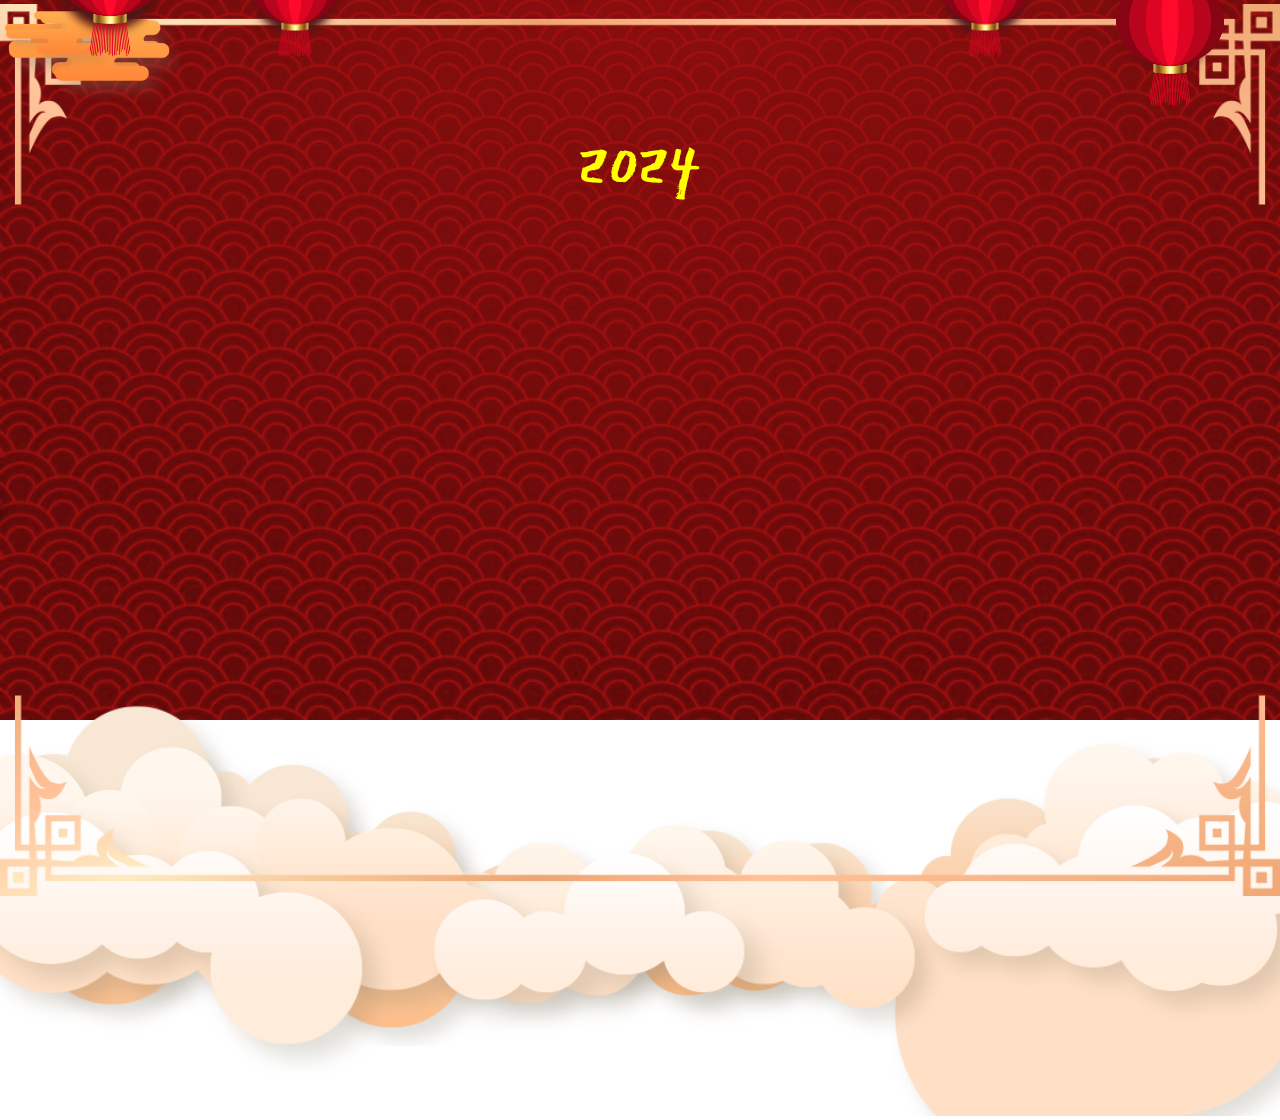
<file: index.html>
<!DOCTYPE html>
<html lang="en">
<head>
    <meta charset="UTF-8">
    <meta http-equiv="X-UA-Compatible" content="IE=edge">
    <meta name="viewport" content="width=device-width, initial-scale=1.0">
    <link rel="stylesheet" href="style.css">
    <title>Happy New Year 2024</title>
</head>
<body>
    <div class="wrapper">
        <h1>Thời gian chỉ còn...</h1>
        <div class="box-time">
            <div class="time">
                <p>Ngày</p>
                <span id="days">day</span>
            </div>
            <div class="time">
                <p>Giờ</p>
                <span id="hours">hours</span>
            </div>
            <div class="time">
                <p>Phút</p>
                <span id="minutes">minute</span>
            </div>
            <div class="time">
                <p>Giây</p>
                <span id="seconds">seconds</span>
            </div>
        </div>
    </div>
</body>
<script src="app.js"></script>
<script>
    // Sử dụng sự kiện onselectstart để ngăn chặn việc chọn văn bản
document.addEventListener('selectstart', function (e) {
    e.preventDefault();
});
// Sử dụng sự kiện contextmenu để ngăn chặn hiển thị menu ngữ cảnh khi chuột phải
document.addEventListener('contextmenu', function (e) {
    e.preventDefault();
});
</script>
</html>
</file>
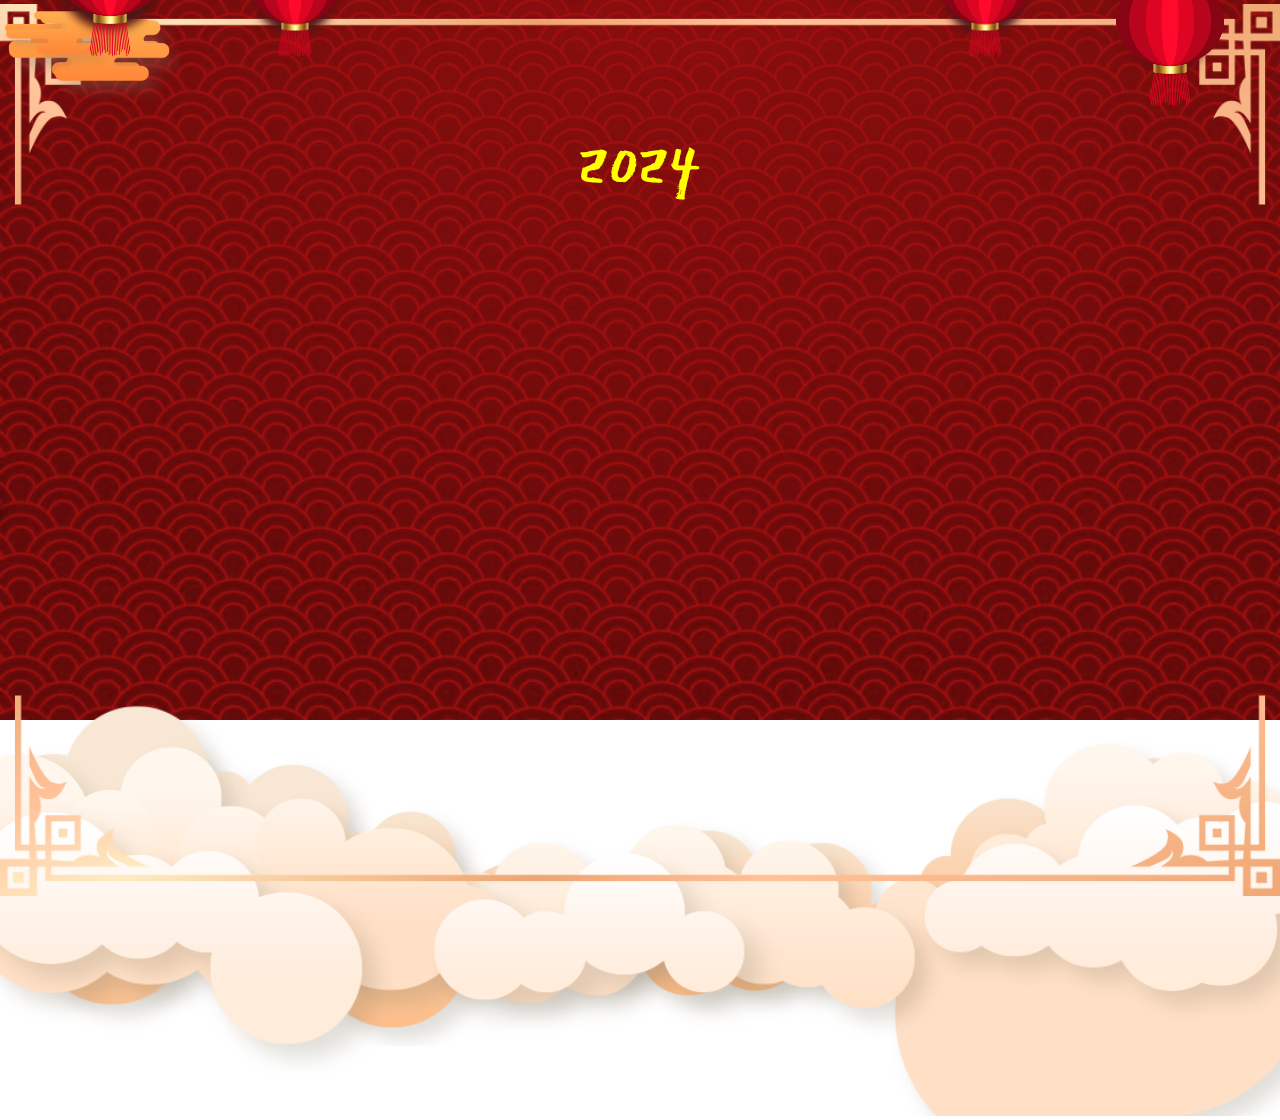
<file: intro.html>
<!DOCTYPE html>
<html lang="en">
<head>
    <meta charset="UTF-8">
    <meta http-equiv="X-UA-Compatible" content="IE=edge">
    <link rel="website icon" type="png" href="image/rong.png">
    <meta name="viewport" content="width=device-width, initial-scale=1.0">
    <link rel="stylesheet" href="https://cdnjs.cloudflare.com/ajax/libs/font-awesome/6.2.1/css/all.min.css" integrity="sha512-MV7K8+y+gLIBoVD59lQIYicR65iaqukzvf/nwasF0nqhPay5w/9lJmVM2hMDcnK1OnMGCdVK+iQrJ7lzPJQd1w==" crossorigin="anonymous" referrerpolicy="no-referrer" />
    <link rel="stylesheet" href="intro.css">
    <title>Happy New Year 2024</title>
</head>
<body>
    <div class="box-slider">       
        <div class="slider1">
            <img src="image/bgr.jpg" alt="">
            <div class="happynewyear">
                <div class="textHappynewyear">
                    <div class="box-span">
                        <span></span>
                    </div>
                    <div class="box-span">
                        <span></span>
                    </div>
                    <div class="box-span">
                        <span></span>
                    </div>
                    <div class="box-span">
                        <span></span>
                    </div>
                </div>
            </div>
            <div class="box-button">
                <div class="button">
                    <button>Ấn vào đây nè!</button>
                    <span><i class="fa-solid fa-heart"></i></span>
                </div>
            </div>
            <div class="box-slider_img1">
                <div class="slider-img1">
                    <img src="image/circular-pattern.png" alt="">
                </div>
                <div class="pattern">
                    <img src="image/pattern.png" alt="">
                </div>
            </div>
            <div class="circle">
                <span></span>
            </div>
            <div class="box-flower">
                <div class="flower-img">
                    <img src="image/flower.png" alt="">
                </div>
                <div class="flower-img">
                    <img src="image/flower.png" alt="">
                </div>
                <div class="flower-img">
                    <img src="image/flower1.png" alt="">
                </div>
                <div class="flower-img">
                    <img src="image/flower1.png" alt="">
                </div>
                <div class="flower-img">
                    <img src="image/flower2.png" alt="">
                </div>
                <div class="flower-img">
                    <img src="image/flower2.png" alt="">
                </div>
            </div>
            <div class="box-slider_img2">
                <div class="box-slider-img2">
                    <div class="slider-img2">
                        <img src="image/lanterns.png" alt="">
                    </div>
                </div>
                <div class="box-slider-img3">
                    <div class="slider-img3">
                        <img src="image/lanterns.png" alt="">
                    </div>
                </div>
                <div class="box-slider-img4">
                    <div class="slider-img4">
                        <img src="image/lanterns.png" alt="">
                    </div>
                </div>
                <div class="box-slider-img5">
                    <div class="slider-img5">
                        <img src="image/lanterns.png" alt="">
                    </div>
                </div>
            </div>
            <div class="slider-img6">
                <img src="image/cloud-red1.png" alt="">
                <img src="image/cloud-red2.png" alt="">
                <img src="image/cloud-red2.png" alt="">
            </div>
            <div class="box-lion_dance">
                <div class="lion_dance1">
                    <img src="image/Lion-dance.gif" alt="">
                </div>
                <div class="lion_dance2">
                    <img src="image/Lion-dance2.gif" alt="">
                </div>
            </div>
            <div class="cat">
                <img src="image/rong.png" alt="">
            </div>
            <div class="box-number">
                <div class="number2023">
                    <div class="number">
                        <span>2</span>
                    </div>
                    <div class="number">
                        <span>0</span>
                    </div>
                    <div class="number">
                        <span>2</span>
                    </div>
                    <div class="number">
                        <span>4</span>
                    </div>
                </div>
            </div>
            <div class="box-rim">
                <div class="rim1">
                    <img src="image/rim1.png" alt="">
                </div>
                <div class="rim2">
                    <img src="image/rim1.png" alt="">
                </div>
            </div>
            <div class="box-texture_clouds">
                <div class="texture_clouds1">
                    <img src="image/texture-clouds.png" alt="">
                </div>
                <div class="texture_clouds1">
                    <img src="image/texture-clouds.png" alt="">
                </div>
                <div class="texture_clouds1">
                    <img src="image/texture-clouds.png" alt="">
                </div>
                <div class="texture_clouds1">
                    <img src="image/texture-clouds.png" alt="">
                </div>
                <div class="texture_clouds1">
                    <img src="image/texture-clouds.png" alt="">
                </div>
            </div>
            <div class="box-big_clouds">
                <div class="big_clouds1">
                    <img src="image/big-clouds1.png" alt="">
                </div>
                <div class="big_clouds2">
                    <img src="image/big-clouds2.png" alt="">
                </div>
                <div class="big_clouds3">
                    <img src="image/big-clouds3.png" alt="">
                </div>
            </div>
        </div>
        <div class="slider2">
            <div class="rhombus"></div>
            <div class="rhombus"></div>
            <div class="rhombus-img">
                <img src="image/thoai.jpg" alt="">
            </div>
            <div class="mail">
                <button><i class="fa-regular fa-envelope"></i></button>
                <span class="heart"><i class="fa-solid fa-heart"></i></span>
            </div>
        </div>
        <div class="slider3">
            <div class="box-content">
                <div class="left">
                    <img src="image/bg1.jpg" alt="">
                    <div class="center">

                    </div>
                    <div class="lanterns-content">
                        <img src="image/lanterns.png" alt="">
                    </div>
                    <div class="box-big_flowers">
                        <img src="image/big-flower.png" alt="">
                        <img src="image/big-flower.png" alt="">
                        <img src="image/big-flower.png" alt="">
                        <img src="image/big-flower1.png" alt="">
                        <img src="image/big-flower1.png" alt="">
                        <img src="image/big-flower2.png" alt="">
                        <img src="image/big-flower2.png" alt="">
                        <img src="image/big-flower2.png" alt="">
                    </div>
                    <div class="box-circle_left">
                        <div class="circle_left">
                            <img src="image/circular-pattern.png" alt="">
                            <div class="text-content">
                                <h2>Happy New</h2>
                                <h1>Year</h1>
                                <span>2024</span>
                            </div>
                        </div>
                    </div>
                    <div class="apricot_blossom">
                        <img src="image/apricot-blossom.png" alt="">
                        <img src="image/apricot-blossom.png" alt="">
                        <img src="image/apricot-blossom.png" alt="">
                        <img src="image/apricot-blossom.png" alt="">
                        <img src="image/apricot-blossom.png" alt="">
                        <img src="image/apricot-blossom.png" alt="">
                    </div>
                </div>
                <div class="right">
                    <div class="content">
                        <div class="title">
                            <h1>Bố Mẹ</h1>
                        </div>
                        <p> 🌻🌺Thời khắc chuyển giao sang một trang mới đã đến🌺🌻
                             Con chúc bố mẹ sức khỏe dồi dào⭐ gia đình mình mãi hạnh phúc😊 sum vầy bên nhau💫🌞 và đặc biệt gặp thật nhiều may mắn✨🍀
                             Con yêu cả gia đình mình nhiều 🎁⭐
                        </p>
                        <div class="fixedContent">
                            <h3>Phan Ngọc Thoại</h3>
                        </div>
                    </div>
                </div>
            </div>
            <i class="fa-solid fa-xmark"></i>
        </div>
    </div>

    <audio id="song">
        <source src="image/nhac.mp3" type="audio/mp3">
    </audio>
<script src="intro.js"></script>
<script>
    // Sử dụng sự kiện onselectstart để ngăn chặn việc chọn văn bản
document.addEventListener('selectstart', function (e) {
    e.preventDefault();
});
// Sử dụng sự kiện contextmenu để ngăn chặn hiển thị menu ngữ cảnh khi chuột phải
document.addEventListener('contextmenu', function (e) {
    e.preventDefault();
});
</script>
</body>
</html>
</file>
<file: style.css>
@import url('https://fonts.googleapis.com/css2?family=Lobster&display=swap');
@import url('https://fonts.googleapis.com/css2?family=Caramel&display=swap');
@import url('https://fonts.googleapis.com/css2?family=Fredoka+One&display=swap');
*{
    padding: 0;
    margin: 0;
    box-sizing: border-box;
}
body{
    background-image: url('image/background1.jpg');
    background-repeat: no-repeat;
    background-size: cover;
    width: 100vw;
    height: 100vh;
    position: relative;
    display: flex;
    justify-content: center;
    align-items: center;
}
.wrapper{
    position: relative;
    width: 100%;
    height: 100%;
    display: flex;
    justify-content: center;
    align-items: center;
    flex-direction: column;
    line-height: 80px;
}
.wrapper h1{
    font-size: 40px;
    font-family: 'Lobster', cursive;
    letter-spacing: 1px;
    color: #fff;
}
.wrapper .box-time{
    position: relative;
    display: flex;
    line-height: normal;
    width: 530px;
    justify-content: space-between;
}
.box-time .time{
    position: relative;
    width: 120px;
    height: 120px;
    display: flex;
    justify-content: center;
    align-items: center;
    flex-direction: column;
    background-color: rgb(216, 48, 48);
    border-radius: 50%;
    box-shadow: 0 0 20px #fff,
            0 0 40px #fff;
}
.box-time .time::before{
    position: absolute;
    content: '';
    width: 100px;
    height: 100px;
    border: 11px solid rgb(251, 255, 0);
    box-shadow: inset 0 0 10px #333;
    border-radius: 50%;
}
.box-time .time p{
    font-size: 35px;
    font-family: 'Caramel', cursive;
}
.box-time .time span{
    padding: 10px 0px;
    font-size: 25px;
    font-family: 'Fredoka One', cursive;
}
</file>
<file: intro.css>
@import url('https://fonts.googleapis.com/css2?family=Water+Brush&display=swap');
@import url('https://fonts.googleapis.com/css2?family=East+Sea+Dokdo&display=swap');
@import url('https://fonts.googleapis.com/css2?family=Roboto&display=swap');
@import url('https://fonts.googleapis.com/css2?family=Lobster&display=swap');
@import url('https://fonts.googleapis.com/css2?family=Anton&display=swap');
@import url('https://fonts.googleapis.com/css2?family=Dancing+Script:wght@700&display=swap');
*{
    margin: 0;
    padding: 0;
    box-sizing: border-box;
}
body{
    width: 100vw;
    height: 100vh;
    overflow: hidden;
}
.box-slider{
    width: 100%;
    height: 100%;
    position: relative;
}
.box-slider_img1{
    width: 100%;
    height: 100%;
    position: absolute;
    z-index: 1000;
    top: 0;
}
.slider1{
    width: 100%;
    height: 100%;
    overflow: hidden;
    animation: slider1 3s forwards;
    user-select: none;
}
@keyframes slider1{
    0%{
        transform: scale(3);
        filter: blur(10px);
    }
    100%{
        transform: scale(1);
        filter: blur(0);
    }
}
.slider1 img{
    width: 100%;
}
.happynewyear{
    position: absolute;
    width: 100%;
    display: flex;
    justify-content: center;
    top: 0;
    left: 0;
    z-index: 100000;
}
.textHappynewyear{
    position: absolute;
    width: 500px;
    height: 80px;
    display: flex;
    justify-content: space-between;
    top: 20px;
    transform: translateY(-130px);
    animation: textHappyTransform 1s 3s forwards;
}
@keyframes textHappyTransform{
    0%{
        transform: translateY(-130px);
    }
    50%,100%{
        transform: translateY(0px);
    }
}
.box-span{
    top: 0;
}
.textHappynewyear .box-span span{
    width: 80px;
    height: 80px;
    background-color: red;
    transform: rotate(45deg);
    display: flex;
    justify-content: center;
    align-items: center;
    box-shadow: inset 0px 0px 10px rgb(0, 0, 0, 0.6);
}
.textHappynewyear .box-span:nth-child(1){
    animation: rotateText 5s linear infinite;
}
@keyframes rotateText{
    0%{
        transform: rotate(0deg);
        transform-origin: top;
    }
    25%{
        transform: rotate(5deg);
        transform-origin: top;
    }
    50%{
        transform: rotate(0deg);
        transform-origin: top;
    }
    75%{
        transform: rotate(-5deg);
        transform-origin: top;
    }
    100%{
        transform: rotate(0deg);
        transform-origin: top;
    }
}
.textHappynewyear .box-span:nth-child(2){
    animation: rotateText2 3s linear infinite;
}
@keyframes rotateText2{
    0%{
        transform: rotate(0deg);
        transform-origin: top;
    }
    25%{
        transform: rotate(5deg);
        transform-origin: top;
    }
    50%{
        transform: rotate(0deg);
        transform-origin: top;
    }
    75%{
        transform: rotate(-5deg);
        transform-origin: top;
    }
    100%{
        transform: rotate(0deg);
        transform-origin: top;
    }
}
.textHappynewyear .box-span:nth-child(3){
    animation: rotateText3 7s linear infinite;
}
@keyframes rotateText3{
    0%{
        transform: rotate(0deg);
        transform-origin: top;
    }
    25%{
        transform: rotate(5deg);
        transform-origin: top;
    }
    50%{
        transform: rotate(0deg);
        transform-origin: top;
    }
    75%{
        transform: rotate(-5deg);
        transform-origin: top;
    }
    100%{
        transform: rotate(0deg);
        transform-origin: top;
    }
}
.textHappynewyear .box-span:nth-child(4){
    animation: rotateText4 4s linear infinite;
}
@keyframes rotateText4{
    0%{
        transform: rotate(0deg);
        transform-origin: top;
    }
    25%{
        transform: rotate(5deg);
        transform-origin: top;
    }
    50%{
        transform: rotate(0deg);
        transform-origin: top;
    }
    75%{
        transform: rotate(-5deg);
        transform-origin: top;
    }
    100%{
        transform: rotate(0deg);
        transform-origin: top;
    }
}
.textHappynewyear span::before{
    position: absolute;
    content: '';
    width: 100%;
    height: 100%;
    border: 2px solid #ffe100;
    box-shadow: 8px 3px 15px rgb(0, 0, 0, 0.6);
}
.textHappynewyear .box-span:nth-child(1) span::after{
    position: absolute;
    content: 'Chúc';
    transform: rotate(-45deg);
    font-family: 'Water Brush', cursive;
    font-size: 40px;
    color: #ffe100;
    animation: textHappy1 4s linear infinite;
}
@keyframes textHappy1{
    0%{
        content: 'Chúc';
    }
    33.333%{
        content: 'Vạn';
    }
    66.6667%{
        content: 'An';
    }
    100%{
        content: 'Chúc';
    }
}
.textHappynewyear .box-span:nth-child(2) span::after{
    position: absolute;
    content: 'Mừng';
    transform: rotate(-45deg);
    font-family: 'Water Brush', cursive;
    font-size: 35px;
    color: #ffe100;
    animation: textHappy2 4s linear infinite;
}
@keyframes textHappy2{
    0%{
        content: 'Mừng';
    }
    33.333%{
        content: 'Sự';
    }
    66.6667%{
        content: 'Khang';
    }
    100%{
        content: 'Mừng';
    }
}
.textHappynewyear .box-span:nth-child(3) span::after{
    position: absolute;
    content: 'Năm';
    transform: rotate(-45deg);
    font-family: 'Water Brush', cursive;
    font-size: 40px;
    color: #ffe100;
    animation: textHappy3 4s linear infinite;
}
@keyframes textHappy3{
    0%{
        content: 'Năm';
    }
    33.333%{
        content: 'Như';
    }
    66.6667%{
        content: 'Thịnh';
    }
    100%{
        content: 'Năm';
    }
}
.textHappynewyear .box-span:nth-child(4) span::after{
    position: absolute;
    content: 'Mới';
    transform: rotate(-45deg);
    font-family: 'Water Brush', cursive;
    font-size: 40px;
    color: #ffe100;
    animation: textHappy4 4s linear infinite;
}
@keyframes textHappy4{
    0%{
        content: 'Mới';
    }
    33.333%{
        content: 'Ý';
    }
    66.6667%{
        content: 'Vượng';
    }
    100%{
        content: 'Mới';
    }
}
.box-slider_img1{
    animation: scaleRotate 1s 4s forwards;
    opacity: 0;
    transform: scale(0.3);
}
.slider1 .slider-img1{
    position: absolute;
    width: 400px;
    top: 50%;
    left: 50%;
    transform: translate(-50%, -50%);
    display: flex;
    justify-content: center;
    align-items: center;
    z-index: 10;
    animation:sliderImg2 20s linear infinite;
}
@keyframes scaleRotate{
    0%{
        opacity: 0;
        transform: scale(0.3);
    }
    100%{
        opacity: 1;
        transform: scale(1);
    }
}
@keyframes sliderImg2{
    0%{
        transform: translate(-50%, -50%) rotate(0deg);
    }
    100%{
        transform: translate(-50%, -50%) rotate(360deg);
    }
}
.slider1 .slider-img1::before{
    position: absolute;
    content: '';
    width: calc(100% - 40px);
    height: calc(100% - 40px);
    background-color: #aa0000;
    border-radius: 50%;
    z-index: -1;
    box-shadow: inset 0px 0px 80px rgb(0, 0, 0);
}
.slider1 .slider-img1 img{
    width: 100%;
}
.box-number{
    position: absolute;
    top: 0;
    left: 0;
    z-index: 10000;
    width: 100%;
    height: 100%;
    pointer-events: none;
}
.number2023{
    position: absolute;
    display: flex;
    top: 63%;
    left: 50%;
    align-items: center;
    justify-content: center;
    transform: translate(-50%,-50%);
    font-family: 'East Sea Dokdo', cursive;
    color: rgb(255, 255, 0);
    font-size: 75px;
}
.number2023 .number:nth-child(1){
    position: relative;
    top: -400px;
    animation: number1 1.5s 4.5s linear forwards;
}
@keyframes number1{
    0%{
        top: -400px;
        left: -100px;
        transform: rotate(15deg);
        /* transform-origin: left; */
    }
    20%{
        top: 0px;
        left: -100px;
        transform: rotate(15deg);
        /* transform-origin: left; */
    }
    23%{
        top: -10px;
        left: -97px;
        transform: rotate(10deg);
    }
    25%{
        top: -20px;
        left: -95px;
    }
    28%{
        top: -28px;
        left: -90px;
    }
    30%{
        top: -35px;
        left: -85px;
    }
    33%{
        top: -41.5px;
        left: -82px;
    }
    35%{
        top: -50px;
        left: -80px;
    }
    40%{
        top: -62px;
        left: -75px;
    }
    45%{
        top: -68px;
        left: -70px;
    }
    50%{
        top: -70px;
        left: -65px;
    }
    52.5%{
        top: -69px;
        left: -62px;
    }
    55%{
        top: -68px;
        left: -60px;
    }
    57.5%{
        top: -65px;
        left: -55px;
    }
    60%{
        top: -62px;
        left: -50px;
    }
    62.5%{
        top: -59px;
        left: -48px;
    }
    65%{
        top: -50px;
        left: -45px;
    }
    67.5%{
        top: -41.5px;
        left: -43px;
    }
    70%{
        top: -35px;
        left: -40px;
    }
    72.5%{
        top: -28px;
        left: -38px;
    }
    75%{
        top: -20px;
        left: -35px;
    }
    77.5%{
        top: -10px;
        left: -33px;
    }
    80%{
        top: 0;
        left: -30px;
        transform: rotate(-15deg);
    }
    82.5%{
        top: -3px;
        left: -27px;
    }
    85%{
        top: -8px;
        left: -22.5px;
    }
    90%{
        top: -20px;
        left: -15px;
    }
    95%{
        top: -8px;
        left: -7.5px;
    }
    100%{
        top: 0px;
        left: 0px;
        transform: rotate(0deg);
        transform-origin: left;
    }
}
.number2023 .number:nth-child(2){
    position: relative;
    top: -400px;
    animation: number1 1.5s 5.5s linear forwards;
}
.number2023 .number:nth-child(3){
    position: relative;
    top: -400px;
    animation: number1 1.5s 6.5s linear forwards;
}
.number2023 .number:nth-child(4){
    position: relative;
    top: -400px;
    animation: number1 1.5s 7.5s linear forwards;
}
.box-button{
    position: absolute;
    top: 75%;
    left: 50%;
    transform: translate(-50%,-50%) scale(0);
    z-index: 10000;
    animation: scaleButton 3s 10s linear forwards;
}
@keyframes scaleButton{
    0%{
        transform: translate(-50%,-50%) scale(0);
    }
    10%{
        transform: translate(-50%,-50%) scale(1.3);
    }
    20%{
        transform: translate(-50%,-50%) scale(0.7);
    }
    30%,100%{
        transform: translate(-50%,-50%) scale(1);
    }
}
.box-button .button{
    width: 170px;
    height: 50px;
    display: flex;
    justify-content: center;
    align-items: center;
}
.box-button .button button{
    padding: 10px 15px;
    background-color: rgb(199,37,68);
    font-family: 'Roboto', sans-serif;
    border: none;
    color: #ffe100;
    font-size: 15px;
    font-weight: bold;
    border-radius: 4px 0px 0px 4px;
    cursor: pointer;
    transition: 0.5s;
}
.box-button .button button:hover{
    background-color: rgb(180, 32, 59);
    color: aliceblue;
}
.box-button .button span{
    position: relative;
    width: 42px;
    height: 42px;
    background-color: rgb(199,37,68);
    margin-left: -2px;
    border-radius: 0px 6px 6px 0px;
    cursor: pointer;
    display: flex;
    justify-content: center;
    align-items: center;
    transition: 0.5s;
}
.box-button .button button:hover ~ span{
    transform: translateY(-4px);
    background-color: rgb(186, 35, 62);
    box-shadow: -2px 2px 5px rgb(0, 0, 0, 0.5);
}
.box-button .button span i{
    color: #fff;
    transition: 0.5s;
}
.box-button .button button:hover ~ span i{
    color: rgb(255, 41, 80);
    transform: rotate(360deg);
    filter: drop-shadow(0px 0px 10px rgb(255, 187, 199));
}
.circle{
    position: absolute;
    top: 0;
    left: 0;
    width: 100%;
    height: 100%;
    display: flex;
    justify-content: center;
    align-items: center;
}
.circle span{
    position: absolute;
    width: 450px;
    height: 450px;
    background: #db0000;
    border-radius: 50%;
    display: flex;
    justify-content: center;
    align-items: center;
    box-shadow: 0 0 30px rgb(0, 0, 0);
    opacity: 0;
    animation: scaleRotate 1s 3s forwards;
}
.circle span::before{
    position: absolute;
    content: '';
    width: 100%;
    height: 100%;
    border: 4px solid #ffe100;
    border-radius: 50%;
}
.pattern{
    position: absolute;
    top: 50%;
    left: 50%;
    transform: translate(-50%, -50%);
    content: '';
    width: 230px;
    height: 230px;
    display: flex;
    justify-content: center;
    align-items: center;
    z-index: 1000;
    overflow: hidden;
    background-color: #aa0000;
    border-radius: 50%;
    box-shadow: inset 0px 0px 15px rgb(0, 0, 0, 0.6);
}
.pattern img{
    width: 570px;
    opacity: 0.5;
}
.box-flower{
    position: absolute;
    top: 0;
    left: 0;
    width: 100%;
    animation: scaleRotate 1s 4s forwards;
    opacity: 0;
    transition: all 1s;
    transform: scale(0.3);
    z-index: 80;
}
.flower-img:nth-child(1){
    position: absolute;
    width: 100px;
    top: 100px;
    left: 460px;
    z-index: 1000;
    animation: rotateFlower 3s linear infinite;
}
@keyframes rotateFlower{
    0%{
        transform: rotate(0deg);
    }
    100%{
        transform: rotate(360deg);
    }
}
.flower-img:nth-child(4){
    position: absolute;
    width: 130px;
    top: 380px;
    right: 430px;
    z-index: 1000;
    /* filter: drop-shadow(-5px 6px 5px rgb(0, 0, 0, 0.5)); */
    animation: rotateFlower2 5s linear infinite;
}
@keyframes rotateFlower2{
    0%{
        transform: rotate(360deg);
    }
    100%{
        transform: rotate(0deg);
    }
}
.flower-img:nth-child(3){
    position: absolute;
    width: 180px;
    top: 140px;
    left: 350px;
    z-index: 10;
    /* filter: drop-shadow(-5px 6px 5px rgb(0, 0, 0, 0.5)); */
    animation: rotateFlower2 3s linear infinite;
}
.flower-img:nth-child(6){
    position: absolute;
    width: 100px;
    top: 330px;
    right: 420px;
    z-index: 70;
    /* filter: drop-shadow(-5px 6px 5px rgb(0, 0, 0, 0.5)); */
    animation: rotateFlower 3s linear infinite;
}
.flower-img:nth-child(5){
    position: absolute;
    width: 125px;
    top: 110px;
    left: 400px;
    z-index: 10;
    /* filter: drop-shadow(-5px 6px 5px rgb(0, 0, 0, 0.5)); */
    animation: rotateFlower2 5s linear infinite;
}
.flower-img:nth-child(2){
    position: absolute;
    width: 180px;
    top: 390px;
    right: 460px;
    z-index: 10;
    /* filter: drop-shadow(-5px 6px 5px rgb(0, 0, 0, 0.5)); */
    animation: rotateFlower2 4s linear infinite;
}
.box-slider_img2{
    position: absolute;
    width: 100%;
    height: 100%;
    top: 0;
    left: 0;
}
.box-slider-img2{
    position: absolute;
    width: 160px;
    top: -200px;
    left: 0;
    z-index: 100;
    animation: dichchuyen1 2s forwards,
                 lanterns 3s infinite linear;
    animation-delay: 2s;
}
@keyframes dichchuyen1{
    0%{
        top: -150px;
        left: 0;
    }
    30%{
        top: 0;
        left: 0;
    }
    50%{
        top: -20px;
        left: 0;
    }
    100%{
        top: 0;
        left: 0;
    }
}
.box-slider-img2 .slider-img2{
    position: absolute;
    top: 100px;
    left: 30px;
    width: 160px;
    display: flex;
    justify-content: center;
    align-items: center;
    z-index: 100;
}
@keyframes lanterns {
    0%{
        transform: rotate(0deg);
        transform-origin: top;
    }
    25%{
        transform-origin: top;
        transform: rotate(5deg);
    }
    50%{
        transform-origin: top;
        transform: rotate(0deg);
    }
    75%{
        transform-origin: top;
        transform: rotate(-5deg);
    }
    100%{
        transform: rotate(0deg);
        transform-origin: top;
    }
}
.box-slider-img2 .slider-img2::before{
    position: absolute;
    content: '';
    width: 100px;
    height: 100px;
    background-image: radial-gradient(circle farthest-corner at center, #373737 0%, #5d0000 100%);
    top: 50%;
    left: 50%;
    transform: translate(-50%, -50%);
    border-radius: 50%;
    filter: blur(5px);
    z-index: -1;
}
.box-slider-img2 .slider-img2::after{
    position: absolute;
    content: '';
    width: 2px;
    height: 200px;
    background: #ffe100;
    z-index: -1;
    top: -145px;
}
.slider-img2 img{
    width: 100%;
    z-index: 9;
}
.box-slider-img3{
    position: absolute;
    top: -120px;
    left: 230px;
    width: 130px;
    height: auto;
    z-index: 100;
    animation: dichchuyen2 2s 2s forwards,
             lanterns 3s 1s infinite linear;
}
@keyframes dichchuyen2{
    0%{
        top: -120px;
        left: 230px;
    }
    30%{
        top: 0;
        left: 230px;
    }
    50%{
        top: -20px;
        left: 230px;
    }
    100%{
        top: 0;
        left: 230px;
    }
}
.box-slider-img3 .slider-img3{
    position: absolute;
    top: 50px;
    width: 130px;
    display: flex;
    justify-content: center;
    align-items: center;
    z-index: 10;
}
.box-slider-img3 .slider-img3::before{
    position: absolute;
    content: '';
    width: 80px;
    height: 80px;
    background-image: radial-gradient(circle farthest-corner at center, #373737 0%, #5d0000 100%);
    top: 50%;
    left: 50%;
    transform: translate(-50%, -50%);
    border-radius: 50%;
    filter: blur(5px);
    z-index: -1;
}
.box-slider-img3 .slider-img3::after{
    position: absolute;
    content: '';
    width: 2px;
    height: 200px;
    background: #ffe100;
    z-index: -1;
    top: -145px;
}
.slider-img3 img{
    width: 100%;
    z-index: 9;
}
.box-slider-img4{
    position: absolute;
    top: -120px;
    right: 230px;
    width: 130px;
    height: auto;
    z-index: 100;
    animation: dichchuyen3 2s 2s forwards,
                 lanterns 3s 1s infinite linear;
}
@keyframes dichchuyen3{
    0%{
        top: -120px;
        right: 230px;
    }
    30%{
        top: 0;
        right: 230px;
    }
    50%{
        top: -20px;
        right: 230px;
    }
    100%{
        top: 0;
        right: 230px;
    }
}
.box-slider-img4 .slider-img4{
    position: absolute;
    top: 50px;
    width: 130px;
    display: flex;
    justify-content: center;
    align-items: center;
    z-index: 10;
}
.box-slider-img4 .slider-img4::before{
    position: absolute;
    content: '';
    width: 80px;
    height: 80px;
    background-image: radial-gradient(circle farthest-corner at center, #373737 0%, #5d0000 100%);
    top: 50%;
    left: 50%;
    transform: translate(-50%, -50%);
    border-radius: 50%;
    filter: blur(5px);
    z-index: -1;
}
.box-slider-img4 .slider-img4::after{
    position: absolute;
    content: '';
    width: 2px;
    height: 200px;
    background: #ffe100;
    z-index: -1;
    top: -145px;
}
.slider-img4 img{
    width: 100%;
    z-index: 9;
}
.box-slider-img5{
    position: absolute;
    top: -150px;
    right: 30px;
    width: 160px;
    height: auto;
    z-index: 100;
    animation: dichchuyen4 2s 2s forwards,
                 lanterns 3s infinite linear;
}
@keyframes dichchuyen4{
    0%{
        top: -150px;
        right: 30px;
    }
    30%{
        top: 0;
        right: 30px;
    }
    50%{
        top: -20px;
        right: 30px;
    }
    100%{
        top: 0;
        right: 30px;
    }
}
.box-slider-img5 .slider-img5{
    position: absolute;
    top: 100px;
    width: 160px;
    display: flex;
    justify-content: center;
    align-items: center;
    z-index: 10;
}
.box-slider-img5 .slider-img5::before{
    position: absolute;
    content: '';
    width: 80px;
    height: 80px;
    background-image: radial-gradient(circle farthest-corner at center, #373737 0%, #5d0000 100%);
    top: 50%;
    left: 50%;
    transform: translate(-50%, -50%);
    border-radius: 50%;
    filter: blur(5px);
    z-index: -1;
}
.box-slider-img5 .slider-img5::after{
    position: absolute;
    content: '';
    width: 2px;
    height: 200px;
    background: #ffe100;
    z-index: -1;
    top: -145px;
}
.slider-img5 img{
    width: 100%;
    z-index: 9;
}
.slider-img6{
    position: absolute;
    top: 0;
    left: 0;
    z-index: 100;
}
.slider-img6 img:nth-child(1){
    width: 170px;
    filter: drop-shadow(5px 5px 7px rgb(0, 0, 0, 0.5));
    margin-top: 120px;
    margin-left: -160px;
    position: absolute;
    z-index: 11;
    animation: cloudRed1 2s 3s forwards;
}
@keyframes cloudRed1{
    0%{
        margin-left: -160px;
    }
    50%,100%{
        margin-left: 210px;
    }
}
.slider-img6 img:nth-child(2){
    width: 160px;
    filter: drop-shadow(5px 7px 8px rgb(0, 0, 0, 0.4));
    margin-top: 200px;
    margin-left: 1500px;
    position: absolute;
    z-index: 11;
    animation: cloudRed2 2s 3s forwards;
}
@keyframes cloudRed2{
    0%{
        margin-left: 1500px;
    }
    50%,100%{
        margin-left: 800px;
    }
}
.slider-img6 img:nth-child(3){
    width: 180px;
    filter: drop-shadow(-8px 5px 7px rgb(0, 0, 0, 0.4));
    margin-top: 450px;
    margin-left: -170px;
    position: absolute;
    z-index: 11;
    transform: scaleX(-1) rotate(-5deg);
    animation: cloudRed3 2s 3s forwards;
}
@keyframes cloudRed3{
    0%{
        margin-left: -100px;
    }
    50%,100%{
        margin-left: 440px;
    }
}
.box-lion_dance{
    position: absolute;
    top: 0;
    left: 0;
    width: 100%;
    height: 100%;
}
.box-lion_dance .lion_dance1{
    position: absolute;
    width: 250px;
    top: 290px;
    right: 180px;
    z-index: 100;
    transform: scale(0);
    animation: lionDance 3s 3.5s forwards alternate;
}
@keyframes lionDance{
    0%{
        transform: scale(0);
    }
    10%{
        transform: scale(1.3);
    }
    20%{
        transform: scale(0.7);
    }
    30%,100%{
        transform: scale(1);
    }
}
.box-lion_dance .lion_dance1::before{
    position: absolute;
    content: '';
    width: 120px;
    height: 15px;
    background-color: rgb(0, 0, 0);
    border-radius: 10px;
    left: 60%;
    bottom: 60px;
    transform: translateX(-50%);
    filter: blur(8px);
    z-index: -1;
}
.box-lion_dance .lion_dance2{
    position: absolute;
    width: 250px;
    top: 310px;
    left: 200px;
    z-index: 100;
    transform: scale(0);
    animation: lionDance 3s 3.5s forwards alternate;
}
.box-lion_dance .lion_dance2::before{
    position: absolute;
    content: '';
    width: 100px;
    height: 15px;
    background-color: rgb(0, 0, 0);
    border-radius: 10px;
    left: 44%;
    bottom: 27px;
    transform: translateX(-50%);
    filter: blur(8px);
    z-index: -1;
}
.cat{
    border-radius: 30px;
    position: absolute;
    top: 50%;
    left: 50%;
    opacity: 0;
    transform: translate(-50%, -50%) scale(0);
    z-index: 1000;
    transition: .5s;
    cursor: pointer;
    animation: scaleCat 1s 4.2s forwards;
}
@keyframes scaleCat{
    0%{
        opacity: 0;
        top: 50%;
        left: 50%;
        transform: translate(-50%, -50%) scale(0);
    }
    100%{
        opacity: 1;
        top: 50%;
        left: 50%;
        transform: translate(-50%, -50%) scale(1);
    }
}
.cat:hover{
    filter: drop-shadow(0 0 25px rgb(255, 255, 0));
}
.cat img{
    width: 190px;
    margin-top: -5rem;
}
.box-rim{
    position: absolute;
    width: 100%;
    height: 100%;
    top: 0;
    left: 0;
    z-index: 10;
}
.box-rim .rim1{
    top: 0;
    transform: scaleY(-1);
}
.box-rim .rim2{
    position: absolute;
    bottom: 0;
    width: 100%;
}
.box-texture_clouds{
    position: absolute;
    top: 0;
    left: 0;
    width: 100%;
}
.texture_clouds1:nth-child(1){
    position: absolute;
    width: 120px;
    animation: textureClouds1 60s infinite linear;
}
@keyframes textureClouds1{
    0%{
        top: 200px;
        left: -150px;
    }
    50%{
        top: 200px;
        left: 1300px;
    }
    100%{
        top: 200px;
        left: -150px;
    }
}
.texture_clouds1 img{
    width: 120px;
}
.texture_clouds1:nth-child(2){
    position: absolute;
    /* top: 320px;
    left: 280px; */
    width: 130px;
    z-index: 10;
    animation: textureClouds2 30s infinite linear;
}
@keyframes textureClouds2{
    0%{
        top: 320px;
        left: -150px;
    }
    50%{
        top: 320px;
        left: 1300px;
    }
    100%{
        top: 200px;
        left: -150px;
    }
}
.texture_clouds1:nth-child(2) img{
    width: 170px;
}
.texture_clouds1:nth-child(3){
    position: absolute;
    /* top: 150px;
    right: 180px; */
    width: 100px;
    z-index: 10;
    animation: textureClouds3 65s infinite linear;
}
@keyframes textureClouds3{
    0%{
        top: 150px;
        right: -150px;
    }
    50%{
        top: 150px;
        right: 1300px;
    }
    100%{
        top: 150px;
        right: -150px;
    }
}
.texture_clouds1:nth-child(3) img{
    width: 100px;
}
.texture_clouds1:nth-child(4){
    position: absolute;
    /* top: 260px;
    right: 250px; */
    width: 180px;
    z-index: 10;
    animation: textureClouds4 20s infinite linear;
}
@keyframes textureClouds4{
    0%{
        top: 260px;
        right: -150px;
    }
    50%{
        top: 260px;
        right: 1300px;
    }
    100%{
        top: 260px;
        right: -150px;
    }
}
.texture_clouds1:nth-child(4) img{
    width: 180px;
}
.texture_clouds1:nth-child(5){
    position: absolute;
    /* top: 380px;
    right: 30px; */
    width: 120px;
    z-index: 10;
    animation: textureClouds5 50s infinite linear;
}
@keyframes textureClouds5{
    0%{
        top: 380px;
        right: -150px;
    }
    50%{
        top: 380px;
        right: 1300px;
    }
    100%{
        top: 380px;
        right: -150px;
    }
}
.texture_clouds1:nth-child(5) img{
    width: 120px;
}
.box-big_clouds{
    position: absolute;
    top: 0;
    left: 0;
    width: 100%;
    height: 100%;
    display: flex;
    justify-content: center;
    align-items: center;
}
.big_clouds1{
    position: absolute;
    bottom: -190px;
    width: 110%;
    z-index: 7;
    animation: bigClouds1 4s infinite alternate;
}
@keyframes bigClouds1{
    0%{
        transform: scale(1);
    }
    50%{
        transform: scale(0.98);
    }
    100%{
        transform: scale(1);
    }
}
.big_clouds2{
    position: absolute;
    bottom: -220px;
    width: 110%;
    z-index: 6;
    animation: bigClouds2 3s infinite alternate;
}
@keyframes bigClouds2{
    0%{
        transform: scale(1);
    }
    50%{
        transform: scale(0.98);
    }
    100%{
        transform: scale(1);
    }
}
.big_clouds3{
    position: absolute;
    bottom: -150px;
    width: 110%;
    z-index: 5;
    animation: bigClouds3 2s infinite alternate;
}
@keyframes bigClouds3{
    0%{
        transform: scale(1);
    }
    50%{
        transform: scale(0.98);
    }
    100%{
        transform: scale(1);
    }
}


/* ---------slider2-------- */
.slider2{
    position: absolute;
    top: 50%;
    left: 50%;
    transform: translate(-50%, -50%);
    display: flex;
    justify-content: center;
    align-items: center;
    z-index: 100;
    user-select: auto;
}
.slider2 .rhombus:nth-child(1){
    position: absolute;
    width: 396px;
    height: 370px;
    background: #fff;
    transform: rotate(-35deg) skewX(20deg) scale(0);
    border: 4px solid rgb(255, 255, 0);
    box-shadow: 0 0 10px rgb(0, 0, 0),
                0 0 30px rgb(0, 0, 0, 0.5);
    transition: 1s;
}
.slider2 .rhombus:nth-child(2){
    position: absolute;
    width: 310px;
    height: 284px;
    background: #fff;
    transform: rotate(-35deg) skewX(20deg) scale(0);
    border: 4px solid rgb(255, 255, 0);
    box-shadow: 0 0 10px rgb(0, 0, 0, 0.5),
                0 0 20px rgb(0, 0, 0, 0.1);
}
.rhombus-img{
    width: 250px;
    height: 250px;
    background-color: #fff;
    border: 4px solid rgb(255, 255, 0);
    z-index: 100;
    box-shadow: 0 0 10px rgb(0, 0, 0, 0.5),
                0 0 20px rgb(0, 0, 0, 0.1);
    overflow: hidden;
    border-radius: 50%;
    transform: scale(0);
}
.rhombus-img img{
    width: 100%;
    height: 100%;
    object-fit: cover;
    transition: 0.5s;
}
.mail{
    position: absolute;
    z-index: 100000;
    margin-top: 330px;
    width: 100px;
    height: 40px;
    display: flex;
    justify-content: center;
    align-items: center;
    cursor: pointer;
    transform: scale(0);
}
.mail button{
    padding: 10px 15px;
    background-color: rgb(199,37,68);
    border: none;
    font-size: 25px;
    border-radius: 4px 0px 0px 4px;
    transition: 0.5s;
    width: 58px;
    height: 40px;
    display: flex;
    justify-content: center;
    align-items: center;
    cursor: pointer;
    color: #fff;
}
.mail button >i{
    transition: 0.5s;
}
.mail span{
    position: relative;
    width: 44px;
    height: 44px;
    background-color: rgb(199,37,68);
    margin-left: -2px;
    border-radius: 0px 6px 6px 0px;
    cursor: pointer;
    display: flex;
    justify-content: center;
    align-items: center;
    transition: 0.5s;
}
.heart i{
    color: #fff;
    transition: 1s;
}
.mail:hover button i{
    cursor: pointer;
    color: rgb(255, 41, 80);
    filter: drop-shadow(0px 0px 10px rgb(255, 187, 199));
    animation: rotateMail 0.5s linear infinite;
}
@keyframes rotateMail{
    0%{
        transform: rotate(0deg);
    }
    25%{
        transform: rotate(5deg);
    }
    50%{
        transform: rotate(0deg);
    }
    75%{
        transform: rotate(-5deg);
    }
    100%{
        transform: rotate(0deg);
    }
}
.mail:hover > .heart{
    transform: translateY(-4px);
    background-color: rgb(186, 35, 62);
    box-shadow: -2px 2px 5px rgb(0, 0, 0, 0.5);
}

.mail:hover > .heart i{
    color: rgb(255, 41, 80);
    transform: rotate(360deg);
    filter: drop-shadow(0px 0px 10px rgb(255, 187, 199));
}

/* Slider3 */
.slider3{
    position: absolute;
    width: 100%;
    height: 100%;
    top: 0;
    left: 0;
    background: rgb(0, 0, 0, 0.5);
    z-index: 100000;
    display: flex;
    justify-content: center;
    align-items: center;
    transform: scale(0);
    transition: all 0.5s;
}
.slider3.active{
    transform: scale(1);
}
.slider3 i{
    position: absolute;
    top: 20px;
    right: 20px;
    color: #fff;
    font-size: 30px;
    cursor: pointer;
}
.box-content{
    position: relative;
    width: 800px;
    height: 500px;
    display: flex;
    overflow: hidden;
    background: linear-gradient(360deg,rgb(206, 19, 53) 0%, rgb(199, 20, 53) 100%);
}
.box-content .left{
    position: relative;
    width: 50%;
    height: 100%;
    border-right: 1px solid rgb(0, 0, 0, 0.2);
    box-shadow: 0 0 5px rgb(0, 0, 0, 0.5);
    overflow: hidden;
    display: flex;
    justify-content: center;
    align-items: center;
}
.left > img{
    opacity: 0.4;
    width: 1000px;
    height: 600px;
}
.left .center{
    position: absolute;
    width: 60%;
    height: 100%;
    background: rgb(156, 19, 58);
    border-left: 3px solid rgb(255, 255, 0);
    border-right: 3px solid rgb(255, 255, 0);
    display: flex;
    justify-content: center;
}
.left .center::before{
    position: absolute;
    content: '';
    width: 260px;
    height: 100%;
    border-left: 5px solid rgb(255, 255, 0);
    border-right: 5px solid rgb(255, 255, 0);
}
.left .lanterns-content{
    position: absolute;
    width: 150px;
    left: -20px;
    top: 20px;
    display: flex;
    justify-content: center;
    filter: drop-shadow(0 5px 7px rgb(0, 0, 0, 0.6));
}
.left .lanterns-content::before{
    position: absolute;
    content: '';
    width: 2px;
    height: 100px;
    background-color: #e8cd00;
    top: -20px;
    z-index: -1;
}
.left .lanterns-content > img{
    width: 150px;
}
.box-big_flowers{
    position: absolute;
    width: 100%;
    height: 100%;
    top: 0;
    left: 0;
}
.box-big_flowers img:nth-child(1){
    position: absolute;
    top: 50px;
    right: 50px;
    width: 50px;
    z-index: 10;
    filter: drop-shadow(0 5px 7px rgb(0, 0, 0, 0.6));
}
.box-big_flowers img:nth-child(2){
    position: absolute;
    top: 420px;
    left: 15px;
    width: 30px;
    z-index: 10;
    filter: drop-shadow(0 5px 7px rgb(0, 0, 0, 0.6));
}
.box-big_flowers img:nth-child(3){
    position: absolute;
    top: 450px;
    left: 105px;
    width: 50px;
    z-index: 10;
    filter: drop-shadow(0 5px 7px rgb(0, 0, 0, 0.6));
}
.box-big_flowers img:nth-child(4){
    position: absolute;
    top: -20px;
    right: -30px;
    width: 120px;
    z-index: 1;
}
.box-big_flowers img:nth-child(5){
    position: absolute;
    top: 300px;
    left: -70px;
    width: 120px;
    z-index: 1;
}
.box-big_flowers img:nth-child(6){
    position: absolute;
    top: 400px;
    left: 30px;
    width: 100px;
    z-index: 1;
}
.box-big_flowers img:nth-child(7){
    position: absolute;
    top: 10px;
    right: 120px;
    width: 40px;
    z-index: 1;
}
.box-big_flowers img:nth-child(8){
    position: absolute;
    top: 150px;
    right: 20px;
    width: 25px;
    z-index: 1;
}
.box-circle_left{
    position: absolute;
    width: 100%;
    height: 100%;
    z-index: 100;
}
.box-circle_left .circle_left{
    position: absolute;
    width: 350px;
    top: 50%;
    left: 50%;
    transform: translate(-50%, -50%);
    display: flex;
    justify-content: center;
    align-items: center;
}
.box-circle_left .circle_left::before{
    position: absolute;
    content: '';
    width: 310px;
    height: 310px;
    border-radius: 50%;
    background-color: rgb(156, 19, 58);
    z-index: -1;
}
.box-circle_left .circle_left img{
    width: 100%;
}
.text-content{
    position: absolute;
    width: 200px;
    height: 200px;
    display: flex;
    flex-direction: column;
    justify-content: center;
    text-align: center;
    user-select: none;
}
.text-content h1, h2{
    font-family: 'Lobster', cursive;
    color: #fff5ad;
    letter-spacing: 2px;
}
.text-content h2{
    font-size: 30px;
}
.text-content h1{
    font-size: 45px;
}
.text-content span{
    color: #fff5ad;
    font-size: 40px;
    font-family: 'Anton', sans-serif;
    letter-spacing: 2px;
}
.apricot_blossom{
    position: absolute;
    width: 100%;
    height: 100%;
}
.apricot_blossom img:nth-child(1){
    position: absolute;
    width: 30px;
    top: 20px;
    left: 130px;
    filter: drop-shadow(0 2px 2px rgb(0,0,0,0.5));
}
.apricot_blossom img:nth-child(2){
    position: absolute;
    width: 20px;
    top: 150px;
    left: 90px;
    filter: drop-shadow(0 2px 2px rgb(0,0,0,0.5));
}
.apricot_blossom img:nth-child(3){
    position: absolute;
    width: 18px;
    top: 400px;
    left: 130px;
    filter: drop-shadow(0 2px 2px rgb(0,0,0,0.5));
}
.apricot_blossom img:nth-child(4){
    position: absolute;
    width: 25px;
    top: 300px;
    right: 30px;
    filter: drop-shadow(0 2px 2px rgb(0,0,0,0.5));
}
.apricot_blossom img:nth-child(5){
    position: absolute;
    width: 20px;
    top: 450px;
    right: 80px;
    filter: drop-shadow(0 2px 2px rgb(0,0,0,0.5));
}
.apricot_blossom img:nth-child(6){
    position: absolute;
    width: 32px;
    top: 270px;
    left: 30px;
    filter: drop-shadow(0 2px 2px rgb(0,0,0,0.5));
}
.box-content .right{
    position: relative;
    width: 50%;
    height: 100%;
    right: 0;
    display: flex;
    justify-content: center;
    align-items: center;
}
.box-content .right .content{
    width: 90%;
    height: 95%;
    display: flex;
    align-items: center;
    flex-direction: column;
    user-select: none;
    background: rgb(255, 216, 138);
}
.box-content .right .content .title{
    font-family: 'Dancing Script', cursive;
    width: 150px;
    height: 40px;
    display: flex;
    justify-content: center;
    margin-top: 10px;
    overflow: hidden;
}
.box-content .right .content .title h1{
    margin-top: -40px;
    transition: 0.5s;
    color: rgb(228, 99, 121);
}

.slider3:hover .title h1{
    animation: title 2s forwards;
}
@keyframes title{
    0%{
        margin-top: -40px;
    }
    100%{
        margin-top: 0px;
    }
}
.box-content .right .content p{
    padding: 30px 15px 0px 15px;
    text-align: center;
    font-size: 26px;
    color: rgb(228, 99, 121);
    font-family: 'Dancing Script', cursive;
    opacity: 0;
    transition: 1s;
}
.slider3:hover .content p{
    animation: bodyContent 2s 1s forwards;
}
@keyframes bodyContent{
    0%{
        opacity: 0;
    }
    100%{
        opacity: 1;
    }
}
.content .fixedContent{
    width: 250px;
    height: 80px;
    overflow: hidden; 
    margin-left: 150px;  
}
.box-content .right .content h3{
    font-size: 28px;
    font-family: 'Dancing Script', cursive;
    padding: 20px 0px 0px 20px;
    margin-top: -50px;
    color: rgb(228, 99, 121);
}
.slider3:hover .content h3{
    animation: fixedContent 2s 2s forwards;
}
@keyframes fixedContent{
    0%{
        margin-top: -50px;
    }
    100%{
        margin-top: 0px;
    }
}

/* ----active------ */

.box-flower .flower-img.active{
   animation: activeScale 1s forwards;
   transition: all 1s;
}
@keyframes activeScale{
    0%{
        transform: scale(1);
    }
    100%{
        transform: scale(0);
    }
}

.circle.active{
   animation: activeScale 1s forwards;
}
.box-slider_img1.active{
   animation: activeScale 1s 1.2s forwards;
}
.cat.active{
   animation: activeScale 1s 1s forwards;
}
.box-number.active{
   animation: activeScale 1s forwards;
}
.button.active{
   animation: activeScale 1s forwards;
}

/* ----active slider 2----- */
.rhombus:nth-child(1).active{
   animation: activeSlider 1s forwards;
}
@keyframes activeSlider{
    0%{
        transform: rotate(-35deg) skewX(20deg) scale(0);
    }
    100%{
        transform: rotate(-35deg) skewX(20deg) scale(1);
    }
}
.rhombus:nth-child(2).active{
    animation: activeSlider 1s 0.5s forwards;
 }
 .rhombus-img.active{
    animation: activeImg 1s 0.5s forwards;
 }
 @keyframes activeImg {
    0%{
        transform: rotate(720deg) scale(0);
    }
    100%{
        transform: rotate(0deg) scale(1);
    }
 }
 .mail.active{
    animation: mailActive 3s 1.5s forwards alternate;
 }
 @keyframes mailActive{
    0%{
        transform: scale(0);
    }
    10%{
        transform: scale(1.3);
    }
    20%{
        transform: scale(0.7);
    }
    30%,100%{
        transform: scale(1);
    }
}

/* ----------Responsive----- */
@media screen and (max-width:768px) {
    .box-slider{
        overflow: hidden;
    }
    .slider1 img{
        width: 100%;
        height: 100%;
    }
    .box-slider-img2 .slider-img2{
        top: 100px;
        left: 10px;
        width: 100px;
    }
    .box-slider-img2 .slider-img2::before{
        width: 60px;
        height: 60px;
    }
    .box-slider-img3 .slider-img3{
        width: 100px;
        top: 80px;
        left: 0px;
        display: none;
    }
    .box-slider-img3 .slider-img3::before{
        width: 70px;
        height: 70px;
    }
    .box-slider-img4 .slider-img4{
        width: 100px;
        top: 80px;
        right: 30px;
        display: none;
    }
    .box-slider-img4 .slider-img4::before{
        width: 60px;
        height: 60px;
    }
    .box-slider-img5 .slider-img5{
        width: 100px;
        right: 10px;
    }
    .box-slider-img5 .slider-img5::before{
        width: 60px;
        height: 60px;
    }
    .textHappynewyear{
        width: 280px;
    }
    .textHappynewyear .box-span span{
        width: 50px;
        height: 50px;
    }
    .textHappynewyear .box-span:nth-child(1) span::after{
        font-size: 23px;
    }
    .textHappynewyear .box-span:nth-child(2) span::after{
        font-size: 23px;
    }
    .textHappynewyear .box-span:nth-child(3) span::after{
        font-size: 23px;
    }
    .textHappynewyear .box-span:nth-child(4) span::after{
        font-size: 23px;
    }
    .slider1 .box-slider_img1 .slider-img1{
        width: 280px;
        z-index: 100000;
    }
    .slider1 .slider-img1 img{
        width: 100%;
    }
    .slider1 .box-slider_img1 .slider-img1::before{
        width: calc(100% -50px);
    }
    .circle span{
        width: 300px;
        height: 300px;
    }
    .cat img{
        width: 130px;
        margin-top: -30px;
    }
    .box-lion_dance .lion_dance1{
        width: 170px;
        top: 400px;
        right: 20px;
        z-index: 100000;
    }
    .box-lion_dance .lion_dance1::before{
        width: 100px;
        bottom: 40px;
    }
    .box-lion_dance .lion_dance2{
        width: 180px;
        top: 415px;
        left: 20px;
        z-index: 100000;
    }
    .box-lion_dance .lion_dance2::before{
        width: 80px;
        bottom: 25px;
    }
    .box-flower{
        display: none;
    }
    .number2023{
        top: 60%;
        font-size: 65px;
    }
    .box-button{
        top: 80%;
    }
    .slider2 .rhombus:nth-child(1){
        width: 306px;
        height: 280px;
    }
    .slider2 .rhombus:nth-child(2){
        width: 230px;
        height: 204px;
    }
    .rhombus-img{
        width: 170px;
        height: 170px;
    }
    .mail{
        margin-top: 370px;
        z-index: 1000000000000000;
    }
    .slider3 .box-content{
        width: 100%;
    }
.box-circle_left .circle_left{
    width: 200px;
}
.box-circle_left .circle_left::before{
    width: 180px;
    height: 180px;
}
.text-content h2{
    font-size: 15px;
}
.text-content h1{
    font-size: 19px;
}
.text-content span{
    font-size: 25px;
}
.box-big_flowers img:nth-child(1){
    width: 30px;
    top: 30px;
    right: 30px;
}
.box-big_flowers img:nth-child(2){
    width: 30px;
    left: 0px;
}
.box-big_flowers img:nth-child(3){
    width: 40px;
    left: 70px;
}
.box-big_flowers img:nth-child(4){
    width: 70px;
}
.box-big_flowers img:nth-child(6){
    width: 70px;
    left: 20px;
}
.box-big_flowers img:nth-child(7){
    width: 30px;
    right: 60px;
}
.apricot_blossom img:nth-child(1){
    width: 20px;
    left: 100px;
}
.slider3 .right .content .title{
    height: 25px;
}
.slider3 .right .content h1{
    font-size: 20px;
}
.box-content .right .content p{
    font-size: 15px;
}
.box-content .right .content .fixedContent{
    width: 200px;
    margin-left: 50px;
}
.box-content .right .content .fixedContent h3{
   font-size: 15px;
}
 }


 @media screen and (max-width: 390px){
    .box-lion_dance .lion_dance1{
        top: 550px;
        z-index: 100000;
        right: 0;
    }
    .box-lion_dance .lion_dance2{
        top: 565px;
        z-index: 100000;
        left: 0;
    }
    .box-button{
        top: 90%;
    }
    .number2023{
        font-size: 50px;
        top: 58%;
    }
    .number2023 .number:nth-child(1){
        top: -600px;
    }
    .number2023 .number:nth-child(2){
        top: -600px;
    }
    .number2023 .number:nth-child(3){
        top: -600px;
    }
    .number2023 .number:nth-child(4){
        top: -600px;
    }
 }
</file>
